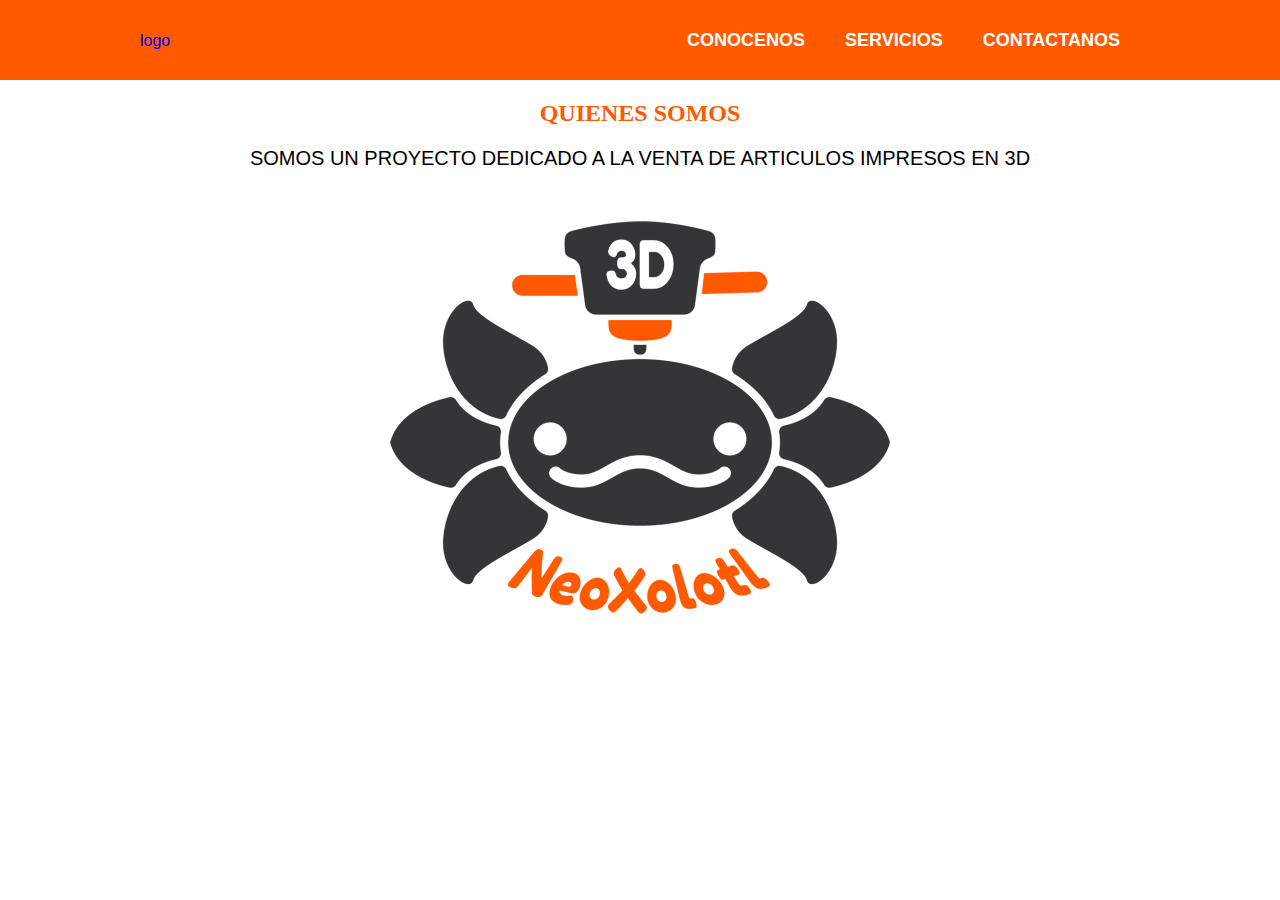
<file: index.html>
<!DOCTYPE html>
<html lang="en">

<head>
    <meta charset="UTF-8">
    <meta name="viewport" content="width=device-width, initial-scale=1.0">
    <link rel="stylesheet" href="style.css">
    <title>neoxolotl</title>
</head>

<body>
    <header class="content">
        <div class="content">
            <div class="menu container">
                <a href="index.html" class="logo">logo</a>
                <input type="checkbox" id="menu" />
                <label for="menu">
                    <img src="imagenes/menu.png" class="menu-icon">
                </label>
                <nav class="navbar">
                    <ul>
                        <li><a href="CONOCENOS.html">CONOCENOS</a></li>
                        <li><a href="SERVICIOS.html">SERVICIOS</a></li>
                        <li><a href="CONTACTANOS.html">CONTACTANOS</a></li>
                    </ul>
                </nav>
            </div>
        </div>
    </header>

    <div class="contenedor">
        <h1>QUIENES SOMOS</h1>
        <P> SOMOS UN PROYECTO DEDICADO A LA VENTA DE ARTICULOS IMPRESOS EN 3D</P>
        <img src="imagenes/LOGO.png" alt="">
    </div>

    </div>

    <footer>

    </footer>
</body>

</html>
</file>
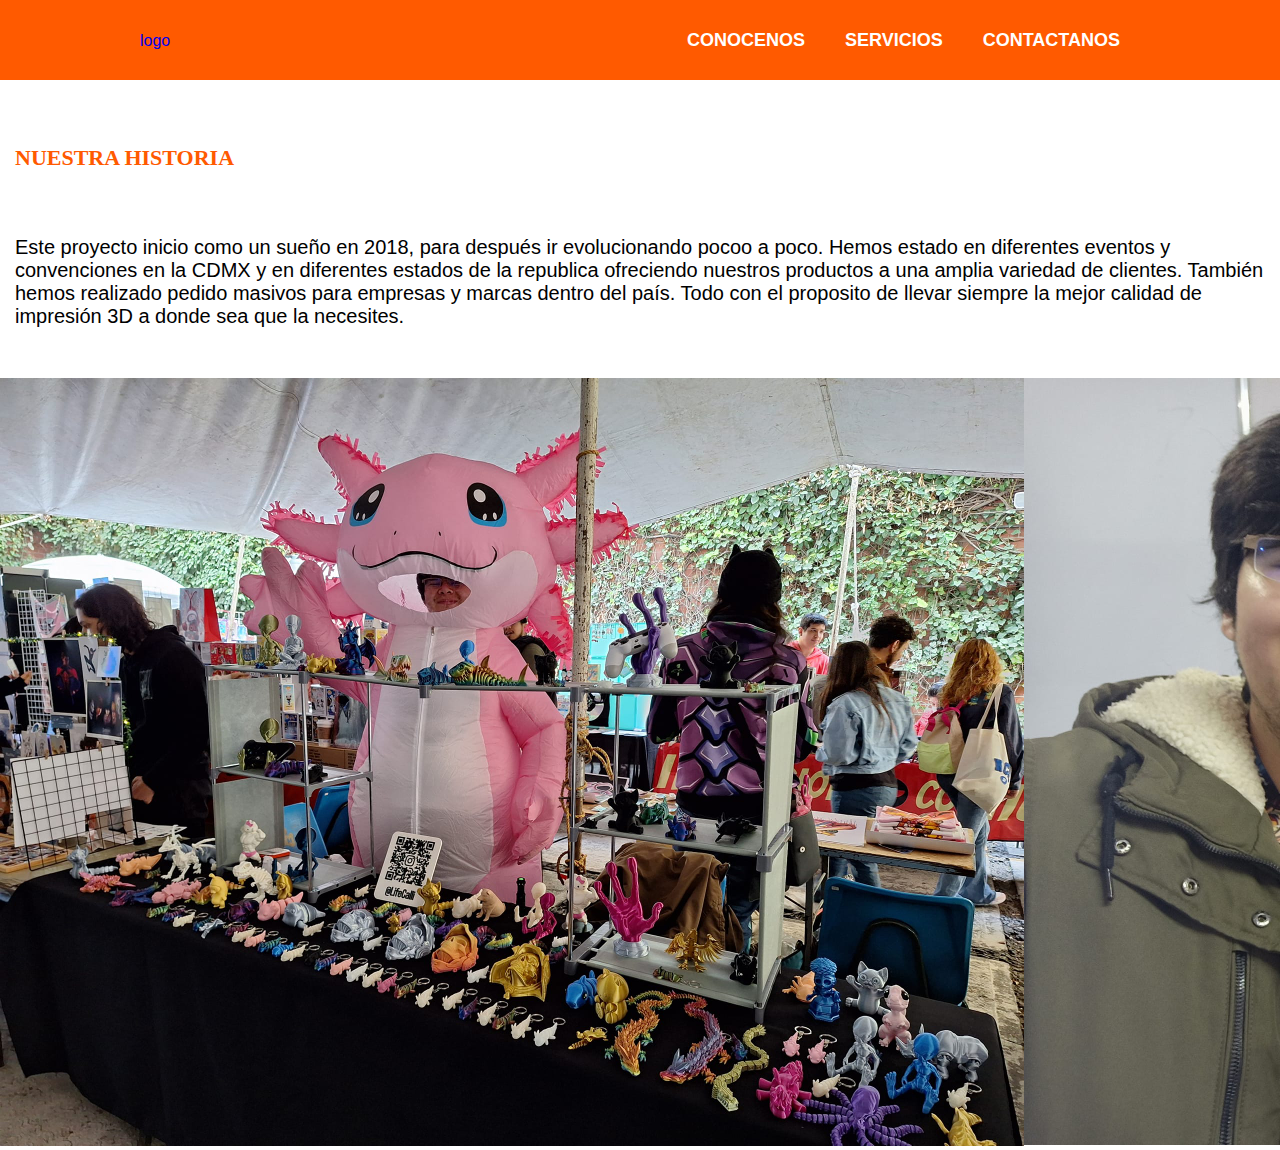
<file: CONOCENOS.html>
<!DOCTYPE html>
<html lang="en">

<head>
    <meta charset="UTF-8">
    <meta name="viewport" content="width=device-width, initial-scale=1.0">
    <link rel="stylesheet" href="style.css">
    <title>conocenos</title>
</head>

<body>
    <header class="content">
        <div class="content">
            <div class="menu container">
                <a href="index.html" class="logo">logo</a>
                <input type="checkbox" id="menu" />
                <label for="menu">
                    <img src="imagenes/menu.png" class="menu-icon">
                </label>
                <nav class="navbar">
                    <ul>
                        <li><a href="CONOCENOS.html">CONOCENOS</a></li>
                        <li><a href="SERVICIOS.html">SERVICIOS</a></li>
                        <li><a href="CONTACTANOS.html">CONTACTANOS</a></li>
                    </ul>
                </nav>
            </div>
        </div>
    </header>

    <h2 class="titulo">
        NUESTRA HISTORIA
    </h2>
    <P class="titulo">Este proyecto inicio como un sueño en 2018, para después ir evolucionando pocoo a poco. Hemos estado en diferentes eventos y convenciones en la CDMX y en diferentes estados de la republica ofreciendo nuestros productos a una amplia variedad de clientes. También hemos realizado pedido masivos para empresas y marcas dentro del país. Todo con el proposito de llevar siempre la mejor calidad de impresión 3D a donde sea que la necesites.</P>
    <div class="slider-box">
     <ul>
        <li>
            <img src="imagenes/quienessomos.jpg" alt="">
        </li>
        <li>
            <img src="imagenes/quienessomos2.jpg" alt="">
        </li>
        <li>
            <img src="imagenes/quienessomos3.jpg" alt="">
        </li>
        <li>
            <img src="imagenes/quienesomos4.jpg" alt="">
        </li>
        <li>
            <img src="imagenes/quienessomos6.jpg" alt="">
        </li>
     </ul>

    </div>

    <footer>

    </footer>
</body>

</html>
</file>
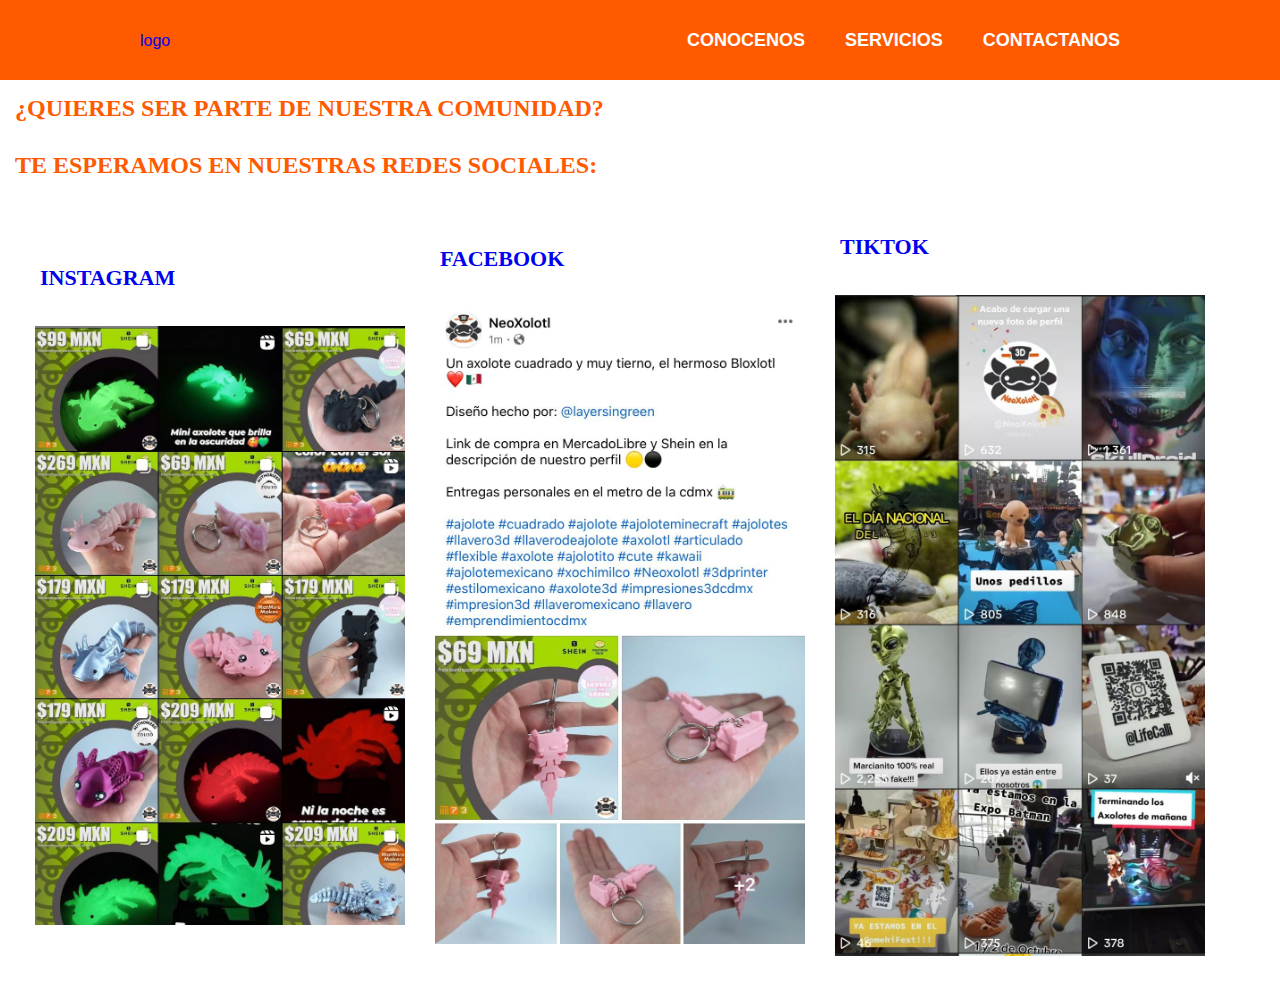
<file: CONTACTANOS.html>
<!DOCTYPE html>
<html lang="en">

<head>
    <meta charset="UTF-8">
    <meta name="viewport" content="width=device-width, initial-scale=1.0">
    <link rel="stylesheet" href="style.css">
    <title>CONTACTANOS</title>
</head>
<body>
    <header class="content">
        <div class="content">
            <div class="menu container">
                <a href="index.html" class="logo">logo</a>
                <input type="checkbox" id="menu" />
                <label for="menu">
                    <img src="imagenes/menu.png" class="menu-icon">
                </label>
                <nav class="navbar">
                    <ul>
                        <li><a href="CONOCENOS.html">CONOCENOS</a></li>
                        <li><a href="SERVICIOS.html">SERVICIOS</a></li>
                        <li><a href="CONTACTANOS.html">CONTACTANOS</a></li>
                    </ul>
                </nav>
            </div>
        </div>
    </header>
<div>
    <h1 class="contactanos">
        ¿QUIERES SER PARTE DE NUESTRA COMUNIDAD?
    </h1>
     <h1 class="contactanos">
        TE ESPERAMOS EN NUESTRAS REDES SOCIALES:
    </h1>
</div>       
    
<div class="redes">
        <div>
        <h2><a href="https://www.instagram.com/neoxolotl3d/?igsh=MW5lYm16NHdyc2UxdQ%3D%3D">INSTAGRAM</a></h2>
        <img src="imagenes/intagram.jpeg" alt="">
    </div>
    <div>
        <h2><a href="https://www.facebook.com/NeoXolotl?locale=es_LA">FACEBOOK</a></h2>
        <img src="imagenes/facebook.jpeg" alt="">
    </div>
    <div>
        <h2><a href="https://www.tiktok.com/@neoxolotl?_t=8kdCITtZNcz&_r=1">TIKTOK</a></h2>
        <img src="imagenes/tiktok.jpeg" alt="">
 </div>  

  

</div>

<footer>

</footer>
</body>

</html>
</file>
<file: style.css>
* {
    margin: 0;
    padding: 0;
    box-sizing: border-box;
    text-decoration: none;
    list-style: none;
}

body {
    font-family: Arial, Helvetica, sans-serif;
}

.contenedor{
    padding: 20px;
}
.contenedor p{
    padding: 20px;
}
.contenedor img{
    width: 500px;
}

.container {
    max-width: 1000px;
    margin: 0 auto;
}

.menu {
    position: absolute;
    top: 10px;
    left: 0;
    right: 0;
    display: flex;
    align-items: center;
    justify-content: space-between;
}

.content {
    background-color: rgb(255, 90, 0);
    min-height: 80px;
}

.logo img{
    font-size: 25px;
    color: blue;
    text-transform: uppercase;
    font-weight: bold;
}

.menu .navbar ul li {
    position: relative;
    float: left;
}

.menu .navbar ul li a {
    font-size: 18px;
    padding: 20px;
    color: #FFFFFF;
    display: block;
    font-weight: bold;
}

.menu .navbar ul li a:hover {
    color: rgb(209, 203, 203);
}

#menu {
    display: none;
}

.menu-icon {
    width: 25px;
}

.menu label {
    cursor: pointer;
    display: none;
}

@media(max-width: 991px) {

    .content {
        min-height: 70px;
    }

    .menu {
        top: 0;
        padding: 20px;

    }

    
    .menu label {
        display: initial;
    }

    .menu .navbar {
        position: absolute;
        top: 100%;
        left: 0;
        right: 0;
        background-color: rgb(255, 90, 0);
        display: none;
    }

    .menu .navbar ul li {
        width: 100%;
    }

    #menu:checked ~ .navbar {
        display: initial;
    }
}


{}

h1 {
    font-size: 24px;
    color: rgb(255, 90, 0);
    font-family: Georgia, 'Times New Roman', Times, serif;
}

h2 {
    font-size: 22px;
    color: rgb(255, 90, 0);
    font-family: Georgia, 'Times New Roman', Times, serif;
}

p {
    font-size: 20px;
    color: black font-family: Georgia, 'Times New Roman', Times, serif;
}
.contenedor {
    display: flex;
    flex-direction:column;
    width: 100%;
    align-items: center;
}

.titulo {
    text-align: center
    font-size: 40px;
    padding-top: 50px;
    margin: 15px; 
}

.slider-box{
width: 1280px;
height: auto;
margin: 50px auto 0;
overflow: hidden;
}
.slider-box ul{
    display: flex;
    padding: 0;
    width: 400%;
    animation: slide 20s infinite alternate ease-in-out;
}

.slider-box li{
width: 100%;
list-style-type: none;
position: relative;
}
.texto {
    position: absolute;
    text-align: center;
    padding: 0 250px;
    top: 250px;
    color: black;
}
.texto h2{
    font-size: 45px;
    margin-bottom: 35px;
}
.slider-box img{
    width: 100%;
    
}
{}
@keyframes slide {
0%{ margin-left: 0;}
20%{ margin-left: 0;}

25%{ margin-left: -100%;}
45%{ margin-left: -100%;}

50%{ margin-left: -200%;}
70%{ margin-left: -200%;}

75%{ margin-left: -300%;}
100%{ margin-left: -300%;}


}





.main {
    display: flex;
    flex-direction: row;
    justify-content: center;
    width: 100%;
    height: 100%;
    background-color: #ffad80 
    
}
.caja{
    width: 100%;
    height: 100%;
    display: flex;
    flex-direction: column;
    align-items: center;
    flex-direction: column;
    padding: 20px;
}
.caja img{
 width: 200px;
 border-radius: 50%;
}
.caja p {
    justify-content: center;
    padding: 10px;
}
.caha h2 {
padding: 10px;
}
.redes{
display: flex;
flex-direction: row;
align-items: center;
justify-content: space-between;
margin: 20px;
width: 90%;
}

.redes h2 {
    padding: 20px;
    display: flex;
    flex-direction: row;
}
.contactanos{
 padding: 15px;
 justify-content: center;
}
.redes img{
padding: 15px;
align-items: center;
width: 400px;
display: flex;
flex-direction: row;
justify-content: space-between;
}
</file>
